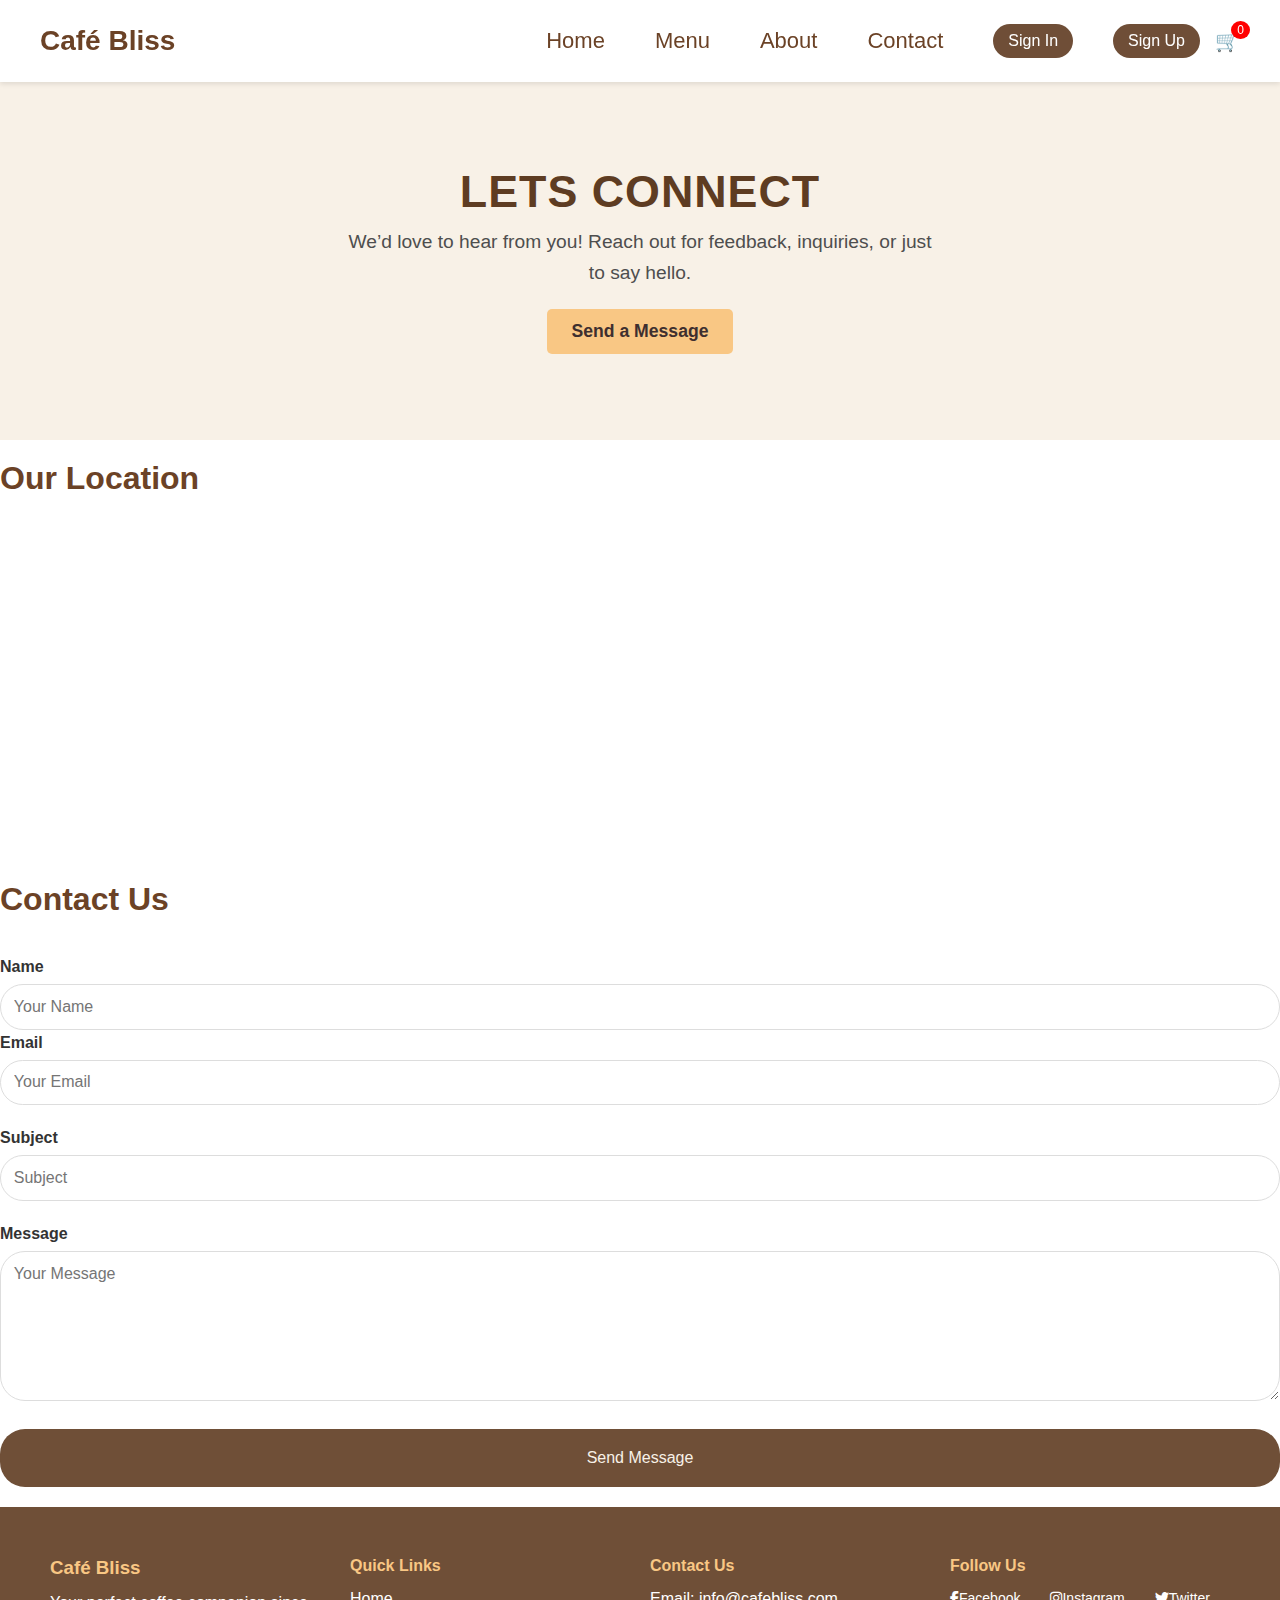
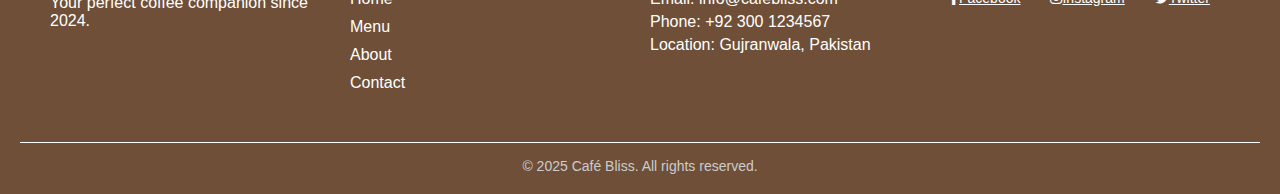
<file: contact.html>
<!DOCTYPE html>
<html lang="en">
<head>
    <meta charset="UTF-8">
    <meta name="viewport" content="width=device-width, initial-scale=1.0">
    <title>Cafe-Contact</title>
    <link rel="stylesheet" href="style.css">
    <link rel="stylesheet" href="https://cdnjs.cloudflare.com/ajax/libs/font-awesome/6.5.0/css/all.min.css">
    <link href="https://fonts.googleapis.com/css2?family=Poppins:wght@300;400;600&display=swap" rel="stylesheet">

</head>
<body>
    <header>
        <nav class="navbar">
          <div class="logo">Café Bliss</div>
          <ul class="nav-links" id="navLinks">
            <li><a href="index.html">Home</a></li>
            <li><a href="menu.html">Menu</a></li>
            <li><a href="about.html">About</a></li>
            <li><a href="contact.html">Contact</a></li>
            <li class="sign-in-up"><a href="#">Sign In</a></li>
        <li class="sign-in-up"><a href="#">Sign Up</a></li>
          </ul>
          <div class="nav-icons">
             <div class="cart-icon">
                 🛒 <span id="cart-count">0</span>
             </div>
             <div class="hamburger" id="hamburger">
                  &#9776;<!-- hamburger icon -->
             </div>
           </div>
        </nav>
    </header>
    <!-- Cart Popup Modal -->
        <div id="cart-modal" class="cart-modal hidden">
            <div class="cart-content">
              <h3>Your Cart</h3>
              <ul id="cart-items"></ul>
              <button id="close-cart">Close</button>
            </div>
        </div>

      <section class="main page-title-section">
        <div class="hero page-title-hero">
            <div class="hero-text page-title-text">
                <h1>Lets Connect</h1>
                <p>We’d love to hear from you! Reach out for feedback, inquiries, or just to say hello.</p>
                <a href="#contact-form" class="cta-btn">Send a Message</a>
              </div>
        </div>
    </section>


      <div class="map-container">
        <h1 class="animated-heading" style="padding-top: 20px;">Our Location</h1>
        <iframe 
          src="https://www.google.com/maps?q=Gujranwala,+Pakistan&output=embed" 
          width="100%" 
          height="300" 
          style="border:0;" 
          allowfullscreen="" 
          loading="lazy">
        </iframe>
      </div>

      <section class="contact-section">  <div class="contact-container">  <div class="contact-wrapper">  <h2 class="section-title">Contact Us</h2>  </div>
        <form action="#" method="POST" id="contact-form">
          <label for="name">Name</label>
              <input type="text" id="name" name="name" required minlength="3" placeholder="Your Name" aria-describedby="name-error">  <small id="name-error" class="error-message"></small>
            </div>
            <div class="form-group">
              <label for="email">Email</label>
              <input type="email" id="email" name="email" required placeholder="Your Email" aria-describedby="email-error">  <small id="email-error" class="error-message"></small>
            </div>
            <div class="form-group">
              <label for="subject">Subject</label>
              <input type="text" id="subject" name="subject" required placeholder="Subject" aria-describedby="subject-error">  <small id="subject-error" class="error-message"></small>
            </div>
            <div class="form-group">
              <label for="message">Message</label>
              <textarea id="message" name="message" required minlength="10" placeholder="Your Message" aria-describedby="message-error"></textarea>  <small id="message-error" class="error-message"></small>
            </div>
            <button type="submit">Send Message</button>  
            </form>
        <p id="success-message" class="success-message">  Thank you! Your message has been sent.
        </p>
      </div>
    </section>
      
      <footer class="footer">
        <div class="footer-container">
          <div class="footer-logo">
            <h3>Café Bliss</h3>
            <p>Your perfect coffee companion since 2024.</p>
          </div>
      
          <div class="footer-links">
            <h4>Quick Links</h4>
            <ul>
              <li><a href="index.html">Home</a></li>
              <li><a href="menu.html">Menu</a></li>
              <li><a href="about.html">About</a></li>
              <li><a href="contact.html">Contact</a></li>
            </ul>
          </div>
      
          <div class="footer-contact">
            <h4>Contact Us</h4>
            <p>Email: info@cafebliss.com</p>
            <p>Phone: +92 300 1234567</p>
            <p>Location: Gujranwala, Pakistan</p>
          </div>

          <div>
          <h4>Follow Us</h4>
          <div class="footer-social">
              <a href="#" target="_blank"><i class="fab fa-facebook-f"></i>Facebook</a>
              <a href="#" target="_blank"><i class="fab fa-instagram"></i>Instagram</a>
              <a href="#" target="_blank"><i class="fab fa-twitter"></i>Twitter</a>
          </div>
          </div>
          
        </div>
      
        <div class="footer-bottom">
          <p>&copy; 2025 Café Bliss. All rights reserved.</p>
        </div>
      </footer>

  <script src="script.js"></script>
</body>
</html>
</file>
<file: style.css>
* {
  margin: 0;
  padding: 0;
  box-sizing: border-box;
  font-family: Arial, sans-serif;
}

body {
  background-color: white;
  color: #333;
}

/* Header */
header {
  background-color: white;
  padding: 16px 32px;
  box-shadow: 0 2px 5px rgba(0,0,0,0.1);
  position: fixed;   
  top: 0;           
  left: 0;
  width: 100%;      
  z-index: 1000; 
}

/* Nav bar */
.navbar {
  position: static;
  display: flex;
  justify-content: space-between;
  align-items: center;
  padding: 8px;
}

.logo {
  font-size: 28px;
  font-weight: bold;
  color: #6b4226;
}

.nav-links {
  display: flex;
  list-style: none;
  align-items: center;
  margin-left: auto;
}

.nav-links li {
  margin: 0 15px;
}

.nav-links a {
    text-decoration: none;
    color: #6b4226;
    font-size: 22px;
    padding: 5px 10px; 
    transition: background 0.3s, color 0.3s;
    border-radius: 15px;  
}

.nav-links a:hover {
  background-color: #6F4F37;
  color: white;
  }

.nav-links li.sign-in-up a{
  background-color: #6f4e37; 
  color: #fff; 
  padding: 8px 15px; 
  border-radius: 20px; 
  font-size: 1rem; 
  margin-left: 10px; 
  text-decoration: none;
  display: inline-block;
}

.nav-links li.sign-in-up a:hover {
  background-color: #f9c784;
  color: #333;
}

/* Hamburger Icon (for mobile) */
.hamburger {
  display: none;
  font-size: 28px;
  cursor: pointer;
  color: #6b4226;
  margin-left: 15px;
}

/* Cart Icon */
.nav-icons {
  display: flex;
  align-items: center;
  gap: 15px;
}

.cart-icon {
  position: relative;
  color: white;
  font-size: 20px;
  
  cursor: pointer;
}

#cart-count {
  position: absolute;
  top: -8px;
  right: -10px;
  background-color: red;
  color: white;
  border-radius: 50%;
  padding: 2px 6px;
  font-size: 12px;
}

.add-to-cart-btn {
  background-color: #6f4e37;
  color: white;
  border: none;
  padding: 8px 14px;
  margin-top: 10px;
  border-radius: 6px;
  cursor: pointer;
  transition: background-color 0.3s ease;
}

.add-to-cart-btn:hover {
  background-color: #4b3621;
}

/* Cart Modal Styling */
.cart-modal {
  position: fixed;
  top: 0;
  left: 0;
  width: 100%;
  height: 100%;
  background-color: rgba(0, 0, 0, 0.5);
  display: flex;
  justify-content: center;
  align-items: center;
  z-index: 999;
}

.cart-modal.hidden {
  display: none;
}

.cart-content {
  background: #fff;
  padding: 20px 30px;
  border-radius: 10px;
  width: 300px;
  max-height: 400px;
  overflow-y: auto;
}

.cart-content h3 {
  margin-top: 0;
  color: #6f4e37;
}

#cart-items {
  list-style: none;
  padding: 0;
  margin-bottom: 15px;
}

#cart-items li {
  margin-bottom: 10px;
  border-bottom: 1px solid #ddd;
  padding-bottom: 5px;
  font-size: 14px;
}

#close-cart {
  background-color: #6f4e37;
  color: white;
  border: none;
  padding: 8px 14px;
  border-radius: 6px;
  cursor: pointer;
}


/* Hero Section Carousel Styles */
.hero {
  position: relative; 
  overflow: hidden; 
}

.hero-carousel {
  display: flex; 
  transition: transform 0.5s ease-in-out; 
}

.carousel-item {
  flex: 0 0 100%;
  position: relative;
}

.carousel-item img {
  margin-top: 82px;
  display: block;
  width: 100%;
  height: auto; 
  max-height: 500px; 
  object-fit: cover; 
}

.carousel-item .hero-text {
  position: absolute;
  top: 50%;
  left: 50%;
  transform: translate(-50%, -50%);
  color: white;
  text-align: center;
  z-index: 10; 
  padding: 20px;
  background: rgba(0, 0, 0, 0.3); 
  border-radius: 5px;
}

.carousel-item .hero-text h1 {
  font-size: 2.5rem;
  margin-bottom: 10px;
}

.carousel-item .hero-text p {
  font-size: 1.2rem;
  margin-bottom: 20px;
}

.cta-btn {
  display: inline-block; 
  padding: 12px 25px;
  background-color: #f9c784; 
  color: #3e2f2f;
  text-decoration: none; 
  border-radius: 5px; 
  font-weight: 600;
  transition: background-color 0.3s ease; 
  margin-top: 20px; 
  font-size: 1.1rem; 
}

.cta-btn:hover {
  background-color: #e0b375; 
}

 /* Headings Styling */
.animated-heading {
  font-size: 32px;
  margin-bottom: 40px;
  color: #6b4226;
  position: relative;
  display: inline-block;  
  animation: fadeSlide 1.5s forwards; 
}

.animated-heading::after {
  content: "";
  position: absolute;
  width: 0%;
  height: 3px;
  background: #6b4226;
  left: 0;
  bottom: -10px;
  animation: underlineGrow 2s forwards;
  animation-delay: 0.5s;
}

/* About */
.about-us {
  padding: 60px 20px;
  text-align: center;
}

.about-container {
  max-width: 1100px;
  margin: 0 auto;
  display: flex;
  flex-wrap: wrap;
  align-items: center;
  gap: 40px;
}

.about-text {
  flex: 1;
  background-color: #f8f1e7;
  border-radius: 15px;
  padding: 30px 20px;
}

.about-text h2 {
  font-size: 2rem;
  margin-bottom: 20px;
}

.about-text p {
  font-size: 1rem;
  line-height: 1.6;
  color: #444;
}

.about-img {
  flex: 1;
  text-align: center;
}

.about-img img {
  max-width: 100%;
  width: 100%;
  border-radius: 10px;
  box-shadow: 0 4px 12px rgba(0,0,0,0.1);
}


/* Coffee Portfolio section */
.coffee-portfolio {
  padding: 60px 20px;
  text-align: center;
}

.coffee-portfolio h2 {
  font-size: 32px;
  margin-bottom: 40px;
  color: #6b4226;
  position: relative;
  display: inline-block;
  opacity: 0;
  animation: fadeSlide 1.5s forwards;
}

.wrapper{
  text-align: center;
}

.portfolio-grid {
  display: grid;
  grid-template-columns: repeat(auto-fit, minmax(250px, 1fr));
  gap: 30px;
}

.coffee-item {
  background-color: #f8f1e7;
  padding: 20px;
  border-radius: 12px;
  box-shadow: 0 4px 10px rgba(0,0,0,0.1);
  transition: transform 0.3s, box-shadow 0.3s;
}

.coffee-item img {
  width: 100%;
  border-radius: 8px;
}

.coffee-item h3 {
  margin-top: 15px;
  font-size: 20px;
  color: #5a3825;
}

.coffee-item:hover {
  transform: translateY(-10px);
  box-shadow: 0 8px 20px rgba(0,0,0,0.2);
}

/* testimonials */

.testimonials {
  padding: 50px 20px;
  text-align: center;
}

.testimonials h2 {
  color: #6F4F37;
  margin-bottom: 30px;
  font-size: 2em;
}

.testimonial-container {
  display: flex;
  flex-wrap: wrap;
  justify-content: center;
  gap: 20px;
}

.testimonial-card {
  background-color: #f8f1e7;
  border: 1px solid #ddd;
  border-radius: 12px;
  padding: 20px;
  max-width: 300px;
  box-shadow: 0 4px 12px rgba(0,0,0,0.05);
}

.testimonial-card p {
  font-style: italic;
  color: #333;
}

.testimonial-card h4 {
  margin-top: 15px;
  color: #6F4F37;
}

/* Hero Section (Page Title Banner) */
.page-title-section {
  background-color: #f8f1e7;
  padding: 80px 20px;
  text-align: center;
  font-family: 'Poppins', sans-serif;
  margin-top: 80px;
}

.page-title-hero {
  display: flex;
  justify-content: center;
  align-items: center;
  min-height: 200px;
}

.page-title-text h1 {
  font-size: 2.8rem;
  color: #5e3c22;
  margin-bottom: 10px;
  text-transform: uppercase;
  letter-spacing: 1px;
}

.page-title-text p {
  font-size: 1.2rem;
  color: #4e4e4e;
  max-width: 600px;
  margin: 0 auto;
  line-height: 1.6;
}

/* About Content Section */
.about-contain {
  background-color: #f8f1e7;
  padding: 60px 20px;
  text-align: center;
  font-family: 'Poppins', sans-serif;
  animation: fadeIn 1s ease-in-out;
  border-radius: 10px;
  margin: 40px auto;
  max-width: 800px;
}

.about-contain h2 {
  font-size: 2.2rem;
  font-weight: 650;
  color: #5e3c22;
  margin-bottom: 20px;
  text-transform: uppercase;
  letter-spacing: 1px;
}

.about-contain p {
  font-size: 1rem;
  color: #4e4e4e;
  max-width: 700px;
  margin: 0 auto 30px auto;
  line-height: 1.6;
}

/* Timeline Section */
.timeline-section {
  padding: 60px 20px;
  text-align: center;
  font-family: 'Poppins', sans-serif;
  animation: fadeIn 1.5s ease-in-out;
}

.timeline-section h2 {
  font-size: 2.2rem;
  color: #5e3c22;
  margin-bottom: 30px;
  text-transform: uppercase;
  letter-spacing: 1px;
}

.timeline {
  list-style: none;
  padding: 0;
  max-width: 800px;
  margin: 0 auto;
  position: relative;
}

.timeline li {
  background-color: #f5e9dc;
  border-left: 4px solid #c2996c;
  padding: 15px 20px;
  margin-bottom: 15px;
  text-align: left;
  border-radius: 5px;
  font-size: 1rem;
  color: #333;
  position: relative;
  opacity: 0;
  animation: fadeInTimeline 2s ease-in-out forwards;
}

.timeline li:last-child {
  margin-bottom: 0;
}

.timeline li:nth-child(even) {
  margin-left: 50px;
  animation-delay: 0.5s;
}

.timeline li:nth-child(odd) {
  margin-right: 50px;
  animation-delay: 1s;
}

.timeline li strong {
  font-weight: bold;
  color: #5e3c22;
  display: block;
  margin-bottom: 5px;
}

/* Team Section */
.team-section {
  padding: 60px 20px;
  text-align: center;
  font-family: 'Poppins', sans-serif;
  animation: fadeIn 2s ease-in-out;
}

.team-section h2 {
  font-size: 2.2rem;
  color: #5e3c22;
  margin-bottom: 40px;
  text-transform: uppercase;
  letter-spacing: 1px;
}

.team-container {
  display: flex;
  flex-wrap: wrap;
  justify-content: center;
  gap: 30px;
}

.team-member {
  background-color: #f8f1e7;
  border-radius: 10px;
  box-shadow: 0 4px 10px rgba(0, 0, 0, 0.1);
  padding: 20px;
  max-width: 250px;
  transition: transform 0.3s, box-shadow 0.3s ease;
  opacity: 0;
  animation: fadeInMember 2s ease-in-out forwards;
}

.team-member:hover {
  transform: translateY(-5px);
  box-shadow: 0 8px 20px rgba(0, 0, 0, 0.2);
}

.team-member img {
  width: 100%;
  height: auto;
  border-radius: 50%;
  object-fit: cover;
  margin-bottom: 15px;
}

.team-member h3 {
  font-size: 1.2rem;
  color: #333;
  margin-bottom: 10px;
}

.team-member p {
  font-size: 0.9rem;
  color: #666;
  line-height: 1.6;
}

/* Menu Section */
.menu-section {
  padding: 60px 20px;
  text-align: center;
}

.section-title {
  font-size: 32px;
  margin-top: 40px;
  margin-bottom: 40px;
  color: #6b4226;
  position: relative;
  display: inline-block;  
  animation: fadeSlide 1.5s forwards; 
}

.section-title::after {
  content: "";
  position: absolute;
  width: 0%;
  height: 3px;
  background: #6b4226;
  left: 0;
  bottom: -10px;
  animation: underlineGrow 2s forwards;
  animation-delay: 0.5s;
}

.menu-grid {
  display: grid;
  grid-template-columns: repeat(auto-fit, minmax(250px, 1fr));
  gap: 30px;
  max-width: 1200px;
  margin: 0 auto;
}

.menu-item {
  background-color: #f8f1e7;
  border-radius: 12px;
  box-shadow: 0 4px 12px rgba(0, 0, 0, 0.1);
  padding: 20px;
  transition: transform 0.3s ease;
  animation: fadeInUp 1s ease forwards;
}

.menu-item:hover {
  transform: translateY(-5px);
}

.menu-item img {
  width: 50%;
  border-radius: 10px;
  object-fit: cover;
  margin-bottom: 15px;
}

.menu-item h3 {
  font-size: 20px;
  margin-bottom: 10px;
  color: #5e3c22;
}

.menu-item p {
  font-size: 14px;
  color: #666;
  margin-bottom: 10px;
}

.menu-item .price {
  font-weight: bold;
  color: #c2996c;
  font-size: 16px;
}

/* contact form */
.main-container{
  margin-bottom: 30px;
  padding-top: 50px;
  font-family: Arial, sans-serif;
  display: flex;
  justify-content: center;
  
}

.container {
  background-color: #f8f1e7;
  padding: 2rem;
  border-radius: 10px;
  box-shadow: 0 4px 8px rgba(0, 0, 0, 0.1);
  width: 100%;
  max-width: 500px;
}

.contact-section legend {
  font-size: 1.5rem;
  font-weight: bold;
  color: #5e3c22;
  margin-bottom: 1rem;
  padding-bottom: 0.5rem;
  border-bottom: 2px solid #c2996c;
  width: 100%;
  text-align: left;
}

.form-group {
  margin-bottom: 1.5rem; 
}

label {
  display: block;
  margin-bottom: 0.5rem;
  font-weight: bold;
  color: #333;
}

input,
textarea {
  width: 100%;
  padding: 0.8rem;
  border: 1px solid #ddd;
  border-radius: 25px;
  font-size: 1rem;
  transition: border-color 0.3s; 
}

input:focus,
textarea:focus {
  outline: none;
  border-color: #c2996c; 
  box-shadow: 0 0 5px rgba(194, 153, 108, 0.5);
}

textarea {
  resize: vertical;
  height: 150px;
}

button {
  background-color: #6F4F37;
  color: #f8f1e7;
  padding:20px 20px ;
  margin-bottom: 20px;
  border: none;
  border-radius: 25px;
  font-size: 1rem;
  cursor: pointer;
  width: 100%;
  transition: background-color 0.3s, transform 0.2s ease-in-out;
}

button:hover {
  background-color: #5e3c22;
}

button:active {
  transform: scale(0.98); 
}

.error-message { 
  color: #d9534f;
  font-size: 0.9rem;
  margin-top: 0.25rem;
  display: block;
}

.success-message { 
  color: green;
  font-size: 1.1rem;
  margin-top: 1rem;
  text-align: center;
  display: none; 
}

.footer {
  background-color: #6F4F37;
  color: #fff;
  padding: 40px 20px 20px;
  font-family: 'Poppins', sans-serif;
}

.footer-container {
  display: flex;
  flex-wrap: wrap;
  justify-content: space-between;
  max-width: 1200px;
  margin: auto;
}

.footer-container > div {
  flex: 1 1 220px;
  margin: 10px;
}

.footer h3, .footer h4 {
  margin-bottom: 15px;
  color: #f9c784;
}

.footer-links ul {
  list-style: none;
  padding: 0;
}

.footer-links ul li {
  margin-bottom: 10px;
}

.footer-links ul li a {
  color: #fff;
  text-decoration: none;
}

.footer-links ul li a:hover {
  text-decoration: underline;
}

.footer-contact p, .footer-logo p {
  margin: 5px 0;
}

.footer-social {
  display: flex;
  align-items: center;
  gap: 30px;
}

.footer-social a {
  color: #fff;
  font-size: 14px;
  transition: color 0.3s ease, transform 0.3s ease;
}

.footer-social a:hover {
  color: #f9c784;
  transform: scale(1.2);
}

.social-icon {
  width: 24px;
  height: 24px;
  filter: brightness(0) invert(1);
  transition: transform 0.3s;
}

.social-icon:hover {
  transform: scale(1.2);
}

.footer-bottom {
  text-align: center;
  margin-top: 30px;
  border-top: 1px solid #fff;
  padding-top: 15px;
  font-size: 14px;
  color: #ccc;
}

/* Responsive for Mobile */
@media (max-width: 768px) {
  .logo{
    font-size: 20px;
  }

  .nav-links {
    display: none;
    flex-direction: column;
    align-items: center;
    width: 100%;
    text-align: center;
    background-color: #fff;
    position: absolute;
    top: 95px;
    left: 0;
    padding: 20px 0;
    box-shadow: 0 4px 6px rgba(0, 0, 0, 0.1);
    z-index: 10;
  }

  .nav-links li {
    margin: 15px 0;
  }

  .nav-links.active {
    display: flex;
  }

    .nav-icons {
    order: 1; 
    width: auto;
    justify-content: flex-start;
    margin-top: 10px;
    display: flex;
    align-items: center;
  }

  .nav-icons .cart-icon,
  .nav-icons .hamburger {
    margin-left: 10px;
  }

  .hamburger {
    display: block;
  }

  .hero{
    margin-top: 14px;
  }

   .carousel-item .hero-text{
    top: 62%;
   }

  .carousel-item .hero-text h1 {
    font-size: 1rem;
  }

  .carousel-item .hero-text p {
    font-size: 0.7rem;

  }
  
  .cta-btn{
    font-size: 12px;
  }

  .about-container {
   justify-content: center;
   display: contents;
  }
  
  .about-text{
    margin-bottom: 20px;
  }

  .about-img img{
    width: 85%;
  }

  .page-title-text h1 {
    font-size: 2.2rem;
  }

  .page-title-text p {
    font-size: 1rem;
  }

  .about-contain p {
    font-size: 1rem;
  }

  .timeline li {
    margin-left: 0 !important;
    margin-right: 0 !important;
  }

  .team-container {
    grid-template-columns: 1fr;
  }
}

/* Animation for heading */
@keyframes fadeSlide {
  0% {
    opacity: 0;
    transform: translateY(-20px);
  }
  100% {
    opacity: 1;
    transform: translateY(0);
  }
}

@keyframes underlineGrow {
  0% {
    width: 0%;
  }
  100% {
    width: 100%;
  }
}

/* Keyframe Animations */
@keyframes fadeIn {
  from {
      opacity: 0;
  }

  to {
      opacity: 1;
  }
}

@keyframes fadeInTimeline {
  from {
      opacity: 0;
      transform: translateY(20px);
  }

  to {
      opacity: 1;
      transform: translateY(0);
  }
}

@keyframes fadeInMember {
  from {
      opacity: 0;
      transform: translateY(20px);
  }

  to {
      opacity: 1;
      transform: translateY(0);
  }
}
</file>
